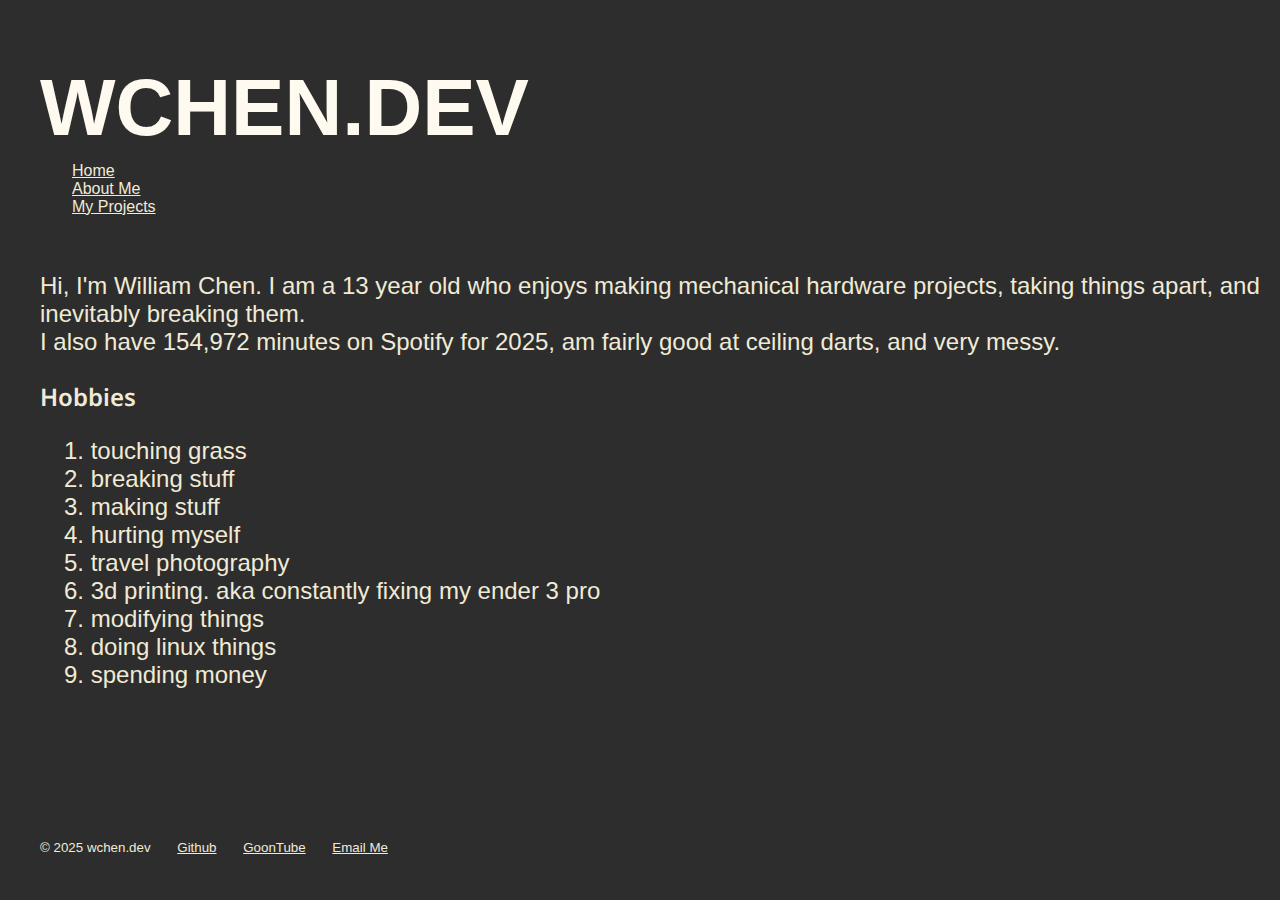
<file: templates/about.html>
<!doctype html>
<html lang="en">
<head>
    <meta charset="utf-8">
    <meta name="viewport" content="width=device-width, initial-scale=1">
    <title>WCHEN.DEV</title>
    <meta name="description" content="William Chen's Site">
    <link rel="stylesheet" href="/static/about.css">
    <link rel="stylesheet" href="/static/index.css">
    <link rel="shortcut icon" href="/static/favicon.ico">

    <!-- fonts -->
    <link rel="preconnect" href="https://fonts.googleapis.com">
    <link rel="preconnect" href="https://fonts.gstatic.com" crossorigin>
    <link href="https://fonts.googleapis.com/css2?family=Noto+Sans:ital,wght@0,100..900;1,100..900&display=swap" rel="stylesheet">
</head>
<body>
    <header>
        <h1>WCHEN.DEV</h1>
        <nav>
            <a href="/">Home</a>
            <a href="/about">About Me</a>
            <a href="/projects">My Projects</a>
        </nav>
    </header>

    <main style="margin-top: 2em;">
        <p>
            Hi, I'm William Chen. I am a 13 year old who enjoys making mechanical hardware projects, taking things apart, and inevitably breaking them.<br>
            I also have 154,972 minutes on Spotify for 2025, am fairly good at ceiling darts, and very messy.
        </p>
        <section>
            <h2>Hobbies</h2>
            <p style="margin-left: 1em;">
                1. touching grass <br>
                2. breaking stuff <br>
                3. making stuff <br>
                4. hurting myself <br>
                5. travel photography <br>
                6. 3d printing. aka constantly fixing my ender 3 pro <br>
                7. modifying things <br>
                8. doing linux things <br>
                9. spending money <br>
            </p>
        </section>
    </main>

    <footer>
        <small>&copy; 2025 wchen.dev</small>
        <small><a href="https://github.com/OakTreeWC">Github</a></small>
        <small><a href="https://www.youtube.com/channel/UCnNzE1JkiUOLHnSLeJk2KXw">GoonTube</a></small>
        <small><a href="mailto:william@wchen.dev">Email Me</a></small>
    </footer>
</body>
</html>
</file>
<file: static/about.css>
p {
    font-family: 'Segoe UI', Tahoma, Geneva, Verdana, sans-serif;
    font-size: 1.5em;
}
</file>
<file: static/index.css>
body {
    background: #2d2d2d;
    color: #F0EAD6;
    margin-left: 2.5em;

}
h1 {
    font-size: 5em;
    font-family: Montserrat, sans-serif;
    color: floralwhite;
    margin-bottom: 0.1em;
}


/*
Source - https://stackoverflow.com/a
Posted by vsync, modified by community. See post 'Timeline' for change history
Retrieved 2025-12-03, License - CC BY-SA 4.0
*/

body {
  min-height: 98vh;
  display: grid;
  grid-template-rows: auto 1fr auto;
}

header {
  min-height: 50px;
}

footer {
  min-height: 50px;
  display: flex;
  align-items: left;
  font-family:'Segoe UI', Tahoma, Geneva, Verdana, sans-serif;
  margin-top: 1em;
}
footer small {
    margin-right: 2em;
}

a {
    color: #F0EAD6;
}

nav {
    display: flex;
    flex-direction: column;
    margin-left: 2em;
    font-family: 'Segoe UI', Tahoma, Geneva, Verdana, sans-serif;
}

h2 {
    font-family: "Noto Sans", sans-serif;
    font-optical-sizing: auto;
    font-weight: 600;
    font-style: normal;
    font-variation-settings:
        "wdth" 100;
}

.project-card {
    background-color:rgb(85, 85, 85);
    padding: 2em;
    border-radius: 1em;
    margin-right: 2em;
}
.noto-sans-normal {
  font-family: "Noto Sans", sans-serif;
  font-optical-sizing: auto;
  font-weight: 100;
  font-style: normal;
  font-variation-settings:
    "wdth" 100;
}

/* --------------------------------------------------- */
/*  Snippflow Status Indicators with Pulsing Animation */
/* --------------------------------------------------- */

.sf-indicator {
  --sf-indicator-size: 8px;
  --sf-indicator-green: #0bbf0b;
  --sf-indicator-red: #ff2a2a;
  --sf-indicator-orange: #ffa938;
}

.sf-indicator {
  display: flex;
  align-items: center;
  gap: 10px;
  margin: 10px 0;
}

.sf-indicator .status-dot {
  width: var(--sf-indicator-size);
  height: var(--sf-indicator-size);
  border-radius: 50%;
  position: relative;
}

.sf-indicator .status-dot::before,
.sf-indicator .status-dot::after {
  content: "";
  position: absolute;
  top: 50%;
  left: 50%;
  width: 100%;
  height: 100%;
  background: inherit;
  border-radius: 50%;
  transform: translate(-50%, -50%);
  animation: sf-indicator-pulse 2s infinite linear;
  opacity: 0.3;
}

.sf-indicator .status-dot::after {
  animation-delay: 2s;
}

@keyframes sf-indicator-pulse {
  0% {
    transform: translate(-50%, -50%) scale(1);
    opacity: 0.8;
  }
  100% {
    transform: translate(-50%, -50%) scale(3);
    opacity: 0;
  }
}

.status-green { background-color: var(--sf-indicator-green); }
.status-red { background-color: var(--sf-indicator-red); }
.status-orange { background-color: var(--sf-indicator-orange); }

.status-text {
    font-family: 'Segoe UI', Tahoma, Geneva, Verdana, sans-serif;
    font-weight: bold;
}

.flex-row {
    display: flex;
    flex-direction: row;
    align-items: center;
    gap: 15px;
}

.project-info-link {
    font-family: Cambria, Cochin, Georgia, Times, 'Times New Roman', serif;
    margin: 0;
    font-size: 2em;
}

img {
    max-width: 100%;
    height: auto;
}
</file>
